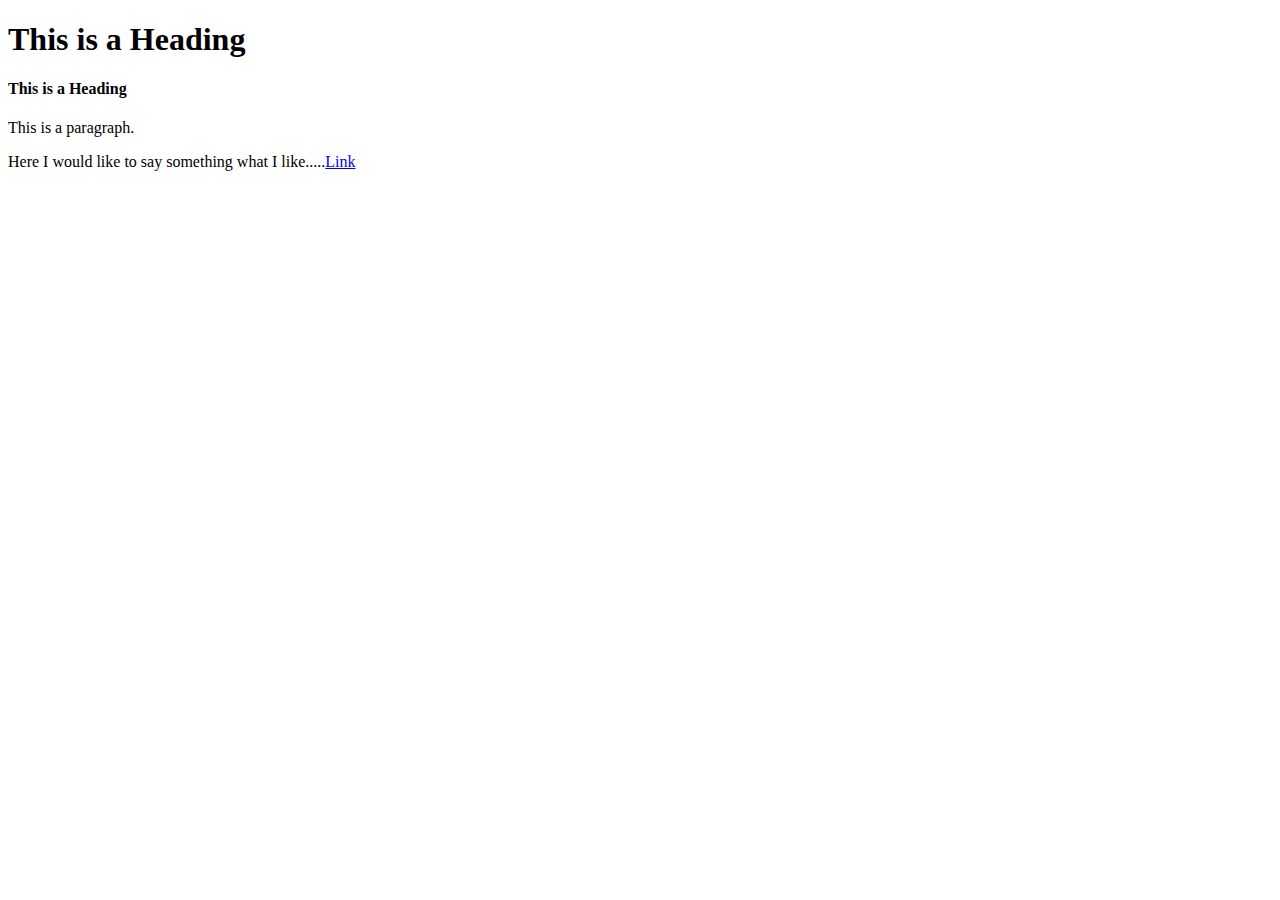
<file: test.html>
<!DOCTYPE html>
<html>
<head>
<title>Page Title</title>
</head>
<body>

<h1>This is a Heading</h1>
<h4>This is a Heading</h4>
<p>This is a paragraph.</p>
<p>Here I would like to say something what I like.....<a href="http://racjonalista.pl">Link</a></p>

</body>
</html>
</file>
